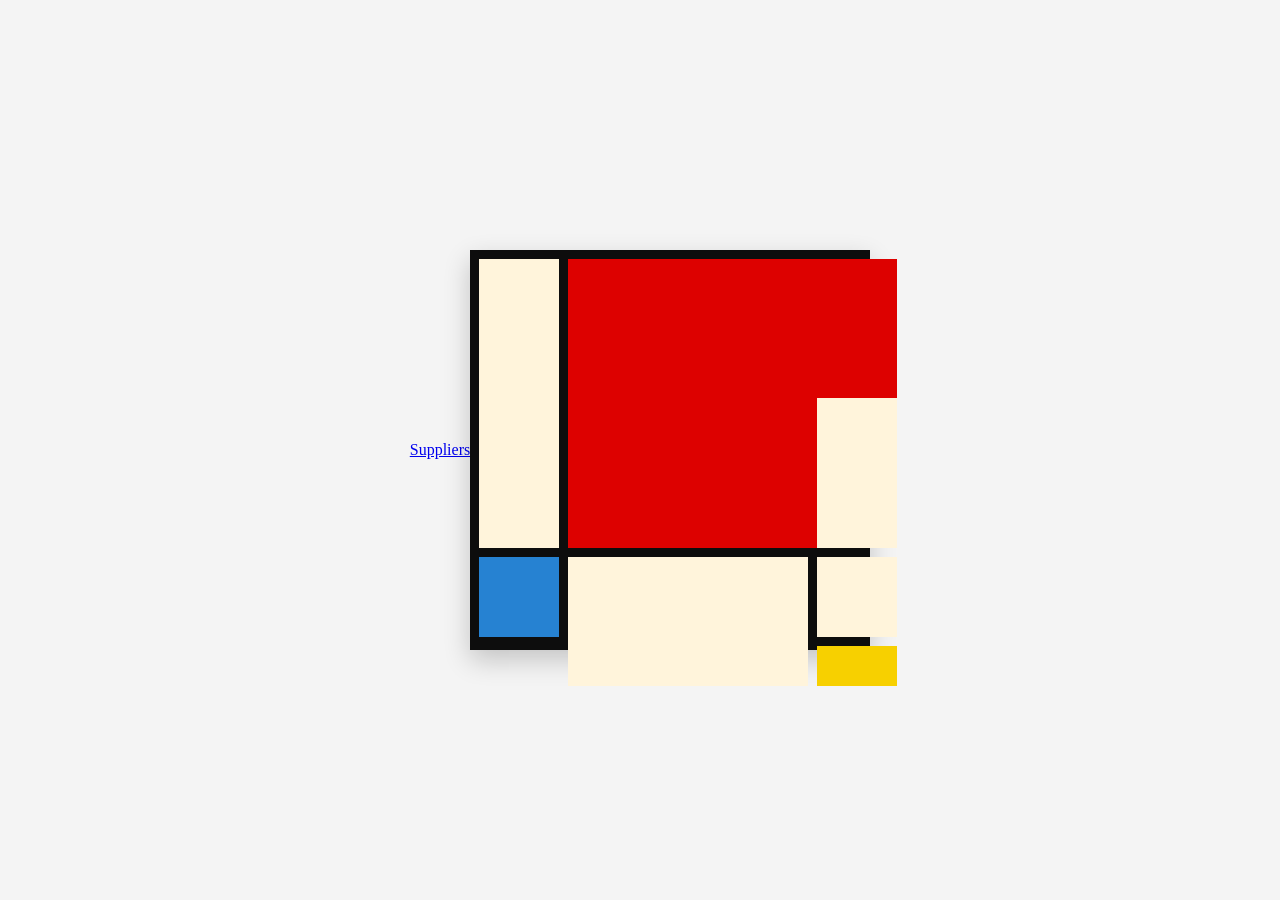
<file: mondrian.html>
<!DOCTYPE html>
<html lang="en">
<head>
  <meta charset="UTF-8">
  <meta name="viewport" content="width=device-width, initial-scale=1.0">
  <title>Mondrian Painting</title>
  <link rel="stylesheet" href="mondrian.css">
    <A href="index.html">Suppliers</A>

</head>
<body>
  <div class="canvas">
    <!-- Top Row / Main Area -->
    <div class="box white-top-left"></div>
    <div class="box red"></div>

    <!-- Bottom Left Area -->
    <div class="box blue"></div>
    <div class="box white-bottom-middle"></div>

    <!-- Bottom Right Grid Area -->
    <div class="box white-right-top"></div>
    <div class="box white-right-middle"></div>
                 <div class="box yellow"></div>
  </div>
</body>
</html>
</file>
<file: mondrian.css>
* {
  box-sizing: border-box;
  margin: 0;
  padding: 0;
}

body {
  display: flex;
  justify-content: center;
  align-items: center;
  min-height: 100vh;
  background-color: #f4f4f4;
}

/* Overall frame and grid structure */
.canvas {
  width: 400px;
  height: 400px;
  background-color: #0d0d0d; /* Black grid lines */
  display: grid;
  grid-template-columns: 80px 240px 80px;
  grid-template-rows: 130px 150px 80px 40px;
  gap: 9px; /* Thick black borders */
  border: 9px solid #0d0d0d;
  box-shadow: 0 10px 25px rgba(0, 0, 0, 0.2);
}

/* Common box styling */
.box {
  background-color: #fff4db; /* Off-white canvas tone */
}

/* Specific colored panels */
.red {
  background-color: #dd0100;
  grid-column: 2 / span 2;
  grid-row: 1 / span 2;
}

.blue {
  background-color: #2682d2;
  grid-column: 1;
  grid-row: 3 / span 1;
}

.yellow {
  background-color: #f7d000;
  grid-column: 3;
  grid-row: 4 / span 1  ;
}

/* Positioning for the remaining white blocks */
.white-top-left {
  grid-column: 1;
  grid-row: 1 / span 2;
}

.white-bottom-middle {
  grid-column: 2;
  grid-row: 3 / span 2;
}

.white-right-top {
  grid-column: 3;
  grid-row: 2;
}

.white-right-middle {
  grid-column: 3;
  grid-row: 3;
}
</file>
